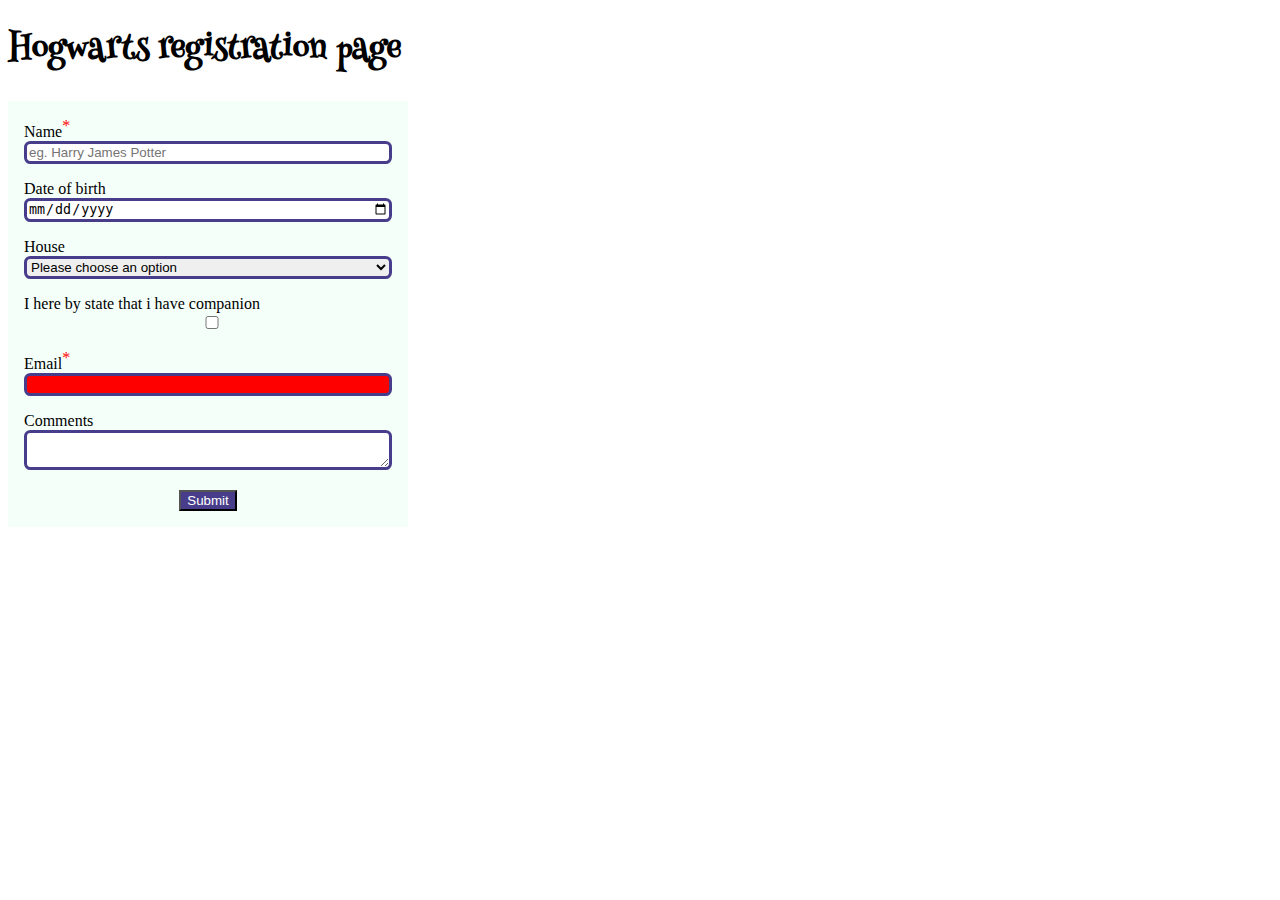
<file: webtech/11.11/index.html>
<!DOCTYPE html>
<html lang="en">
  <head>
    <meta charset="UTF-8" />
    <meta name="viewport" content="width=device-width, initial-scale=1.0" />
    <title>Document</title>
    <link rel="stylesheet" href="styles.css">
  </head>
  <body>
    <h1>Hogwarts registration page</h1>
    <form
      action="https://webhook.site/f01ebe8f-e2cf-48eb-96d1-74e7e255fbb6"
      method="post"
      class="fancy-form"
    >
<div>
      <label for="">Name</label>
      <input type="text" required placeholder="eg. Harry James Potter" />
    </div>
    <div>
      <label for="dob">Date of birth</label>
      <input type="date" name="dob" />
    </div>
    <div>
        <label for="house" id="house">House</label>
        <select name="house" id="house">
            <option value="">Please choose an option</option>
            <option value="Gryfindor">Gryfindor</option>
            <option value="Hufflepuff">Hufflepuff</option>
            <option value="Ravenclaw">Ravenclaw</option>
            <option value="Slytherin"></option>Slytherin</option>
        </select>
    </div>
    <div>
        <label for="has-pet">I here by state that i have companion</label>
        <input type="checkbox" id="has-pet" name="has-pet">
        <fieldset class="conditional">
            <legend>Companion pet</legend>
            <label for="species">species</label>
            <input type="text" name="pet-species">
            <label for="pet-name">Pet Name</label>
            <input type="text" name="pet-name" id="pet-name">
        </fieldset>
    </div>
    <div>
        <label for="email">Email</label>
        <input type="email" required name="email" type="email" pattern=".+@hogwarts.ac.uk">
    </div>
    <div>
        <label for="">Comments</label>
        <textarea name="comments" id="comments"></textarea>
    </div>
    <div>

      <button type="submit">Submit</button>
    </div>
</form>
    
  </body>
</html>
</file>
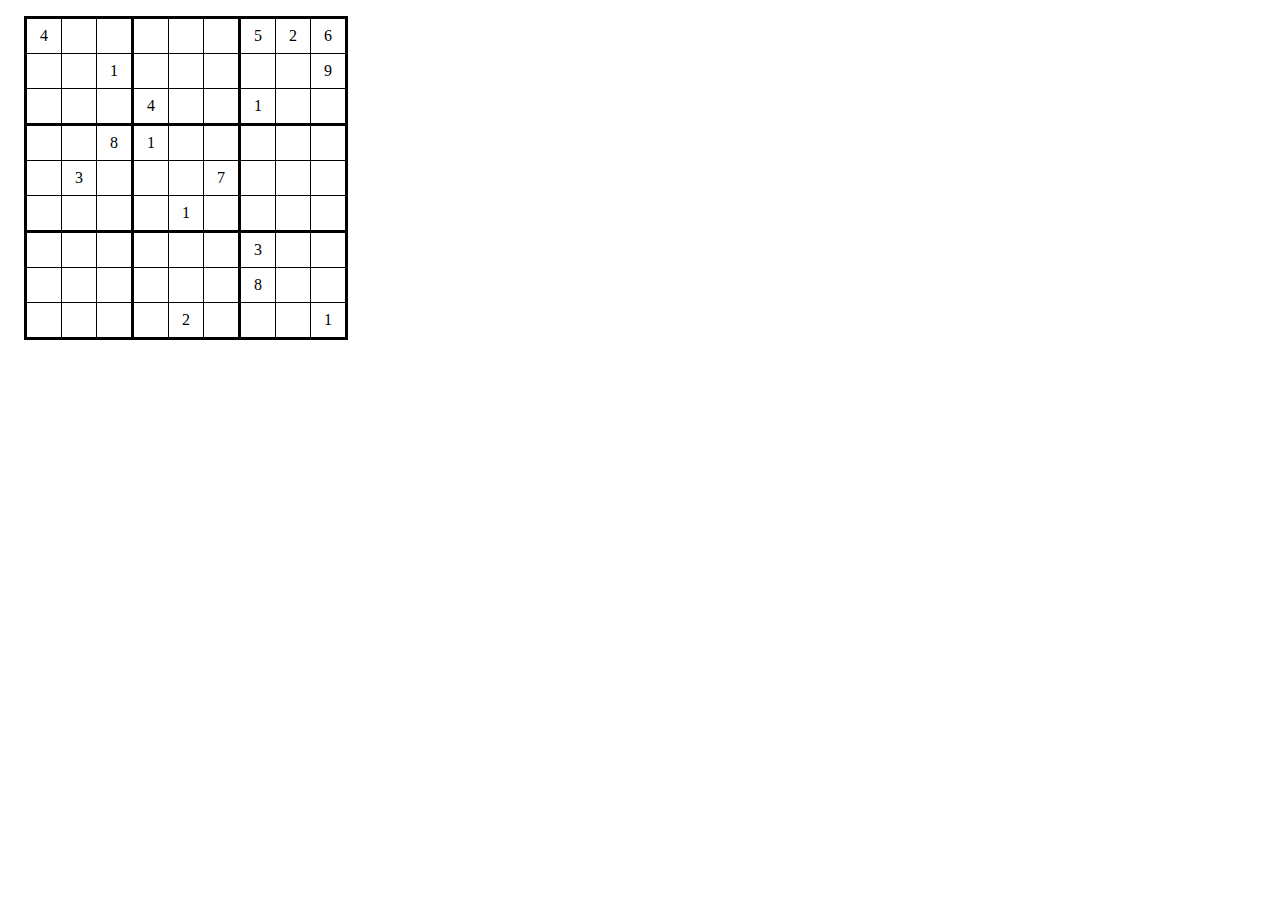
<file: webtech/11.04/sudoku.html>
<!DOCTYPE html>
<html lang="en">
  <head>
    <meta charset="UTF-8" />
    <meta name="viewport" content="width=device-width, initial-scale=1.0" />
    <title>Sudoku</title>
    <link rel="stylesheet" href="sudoku.css" />
    <script src="sudoku.js"></script>
  </head>
  <body>
    <table class="sudoku">
      <tbody>
        <tr>
          <td>4</td>
          <td></td>
          <td></td>
          <td></td>
          <td></td>
          <td></td>
          <td>5</td>
          <td>2</td>
          <td>6</td>
        </tr>
        <tr>
          <td></td>
          <td></td>
          <td>1</td>
          <td></td>
          <td></td>
          <td></td>
          <td></td>
          <td></td>
          <td>9</td>
        </tr>
        <tr>
          <td></td>
          <td></td>
          <td></td>
          <td>4</td>
          <td></td>
          <td></td>
          <td>1</td>
          <td></td>
          <td></td>
        </tr>
        <tr>
          <td></td>
          <td></td>
          <td>8</td>
          <td>1</td>
          <td></td>
          <td></td>
          <td></td>
          <td></td>
          <td></td>
        </tr>
        <tr>
          <td></td>
          <td>3</td>
          <td></td>
          <td></td>
          <td></td>
          <td>7</td>
          <td></td>
          <td></td>
          <td></td>
        </tr>
        <tr>
          <td></td>
          <td></td>
          <td></td>
          <td></td>
          <td>1</td>
          <td></td>
          <td></td>
          <td></td>
          <td></td>
        </tr>
        <tr>
          <td></td>
          <td></td>
          <td></td>
          <td></td>
          <td></td>
          <td></td>
          <td>3</td>
          <td></td>
          <td></td>
        </tr>
        <tr>
          <td></td>
          <td></td>
          <td></td>
          <td></td>
          <td></td>
          <td></td>
          <td>8</td>
          <td></td>
          <td></td>
        </tr>
        <tr>
          <td></td>
          <td></td>
          <td></td>
          <td></td>
          <td>2</td>
          <td></td>
          <td></td>
          <td></td>
          <td>1</td>
        </tr>
      </tbody>
    </table>
  </body>
</html>
</file>
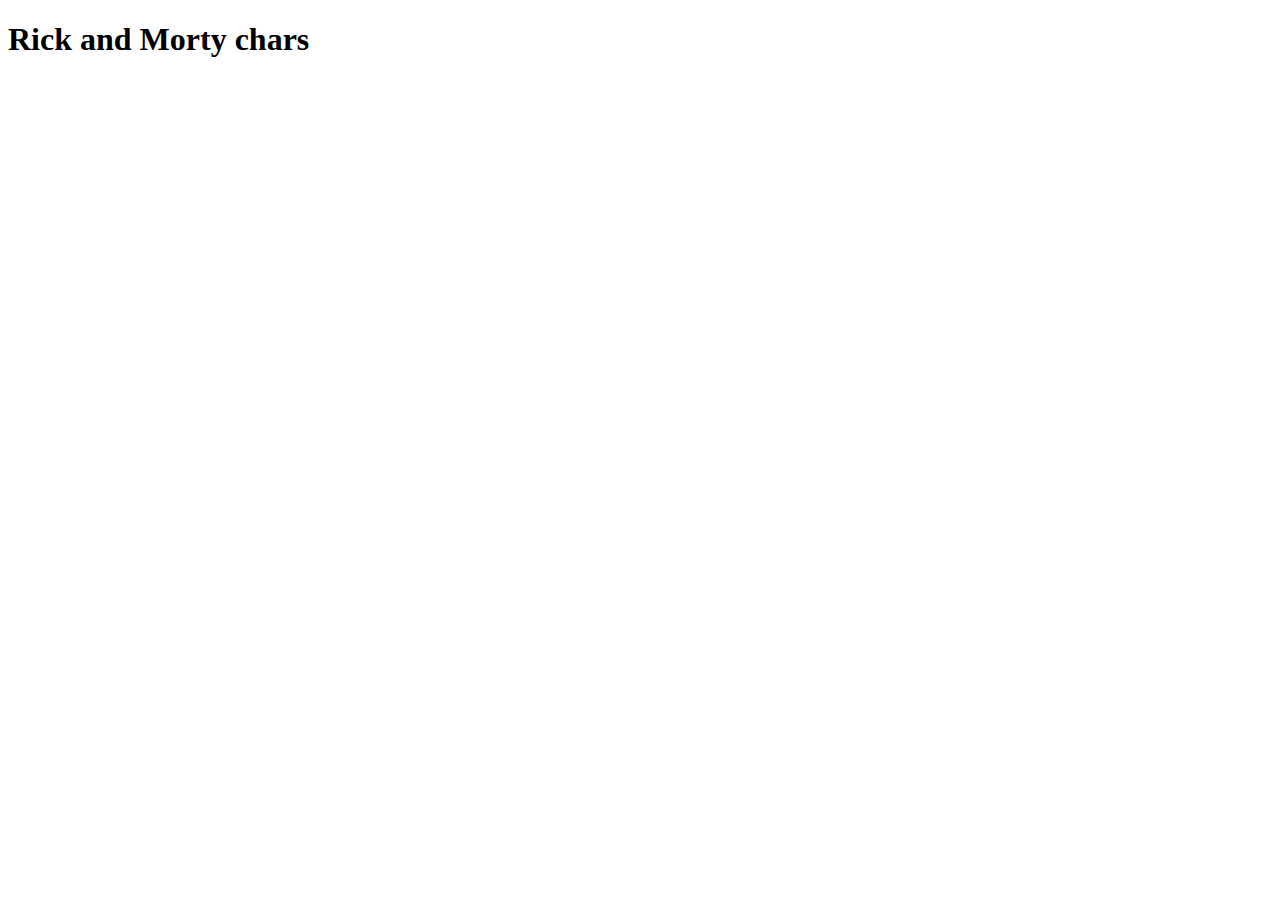
<file: webtech/11.11/rickandmorty.html>
<!DOCTYPE html>
<html lang="en">
  <head>
    <meta charset="UTF-8" />
    <meta name="viewport" content="width=device-width, initial-scale=1.0" />
    <title>Document</title>
    <script src="script.js"></script>
  </head>
  <body>
    <h1>Rick and Morty chars</h1>
  </body>
</html>
</file>
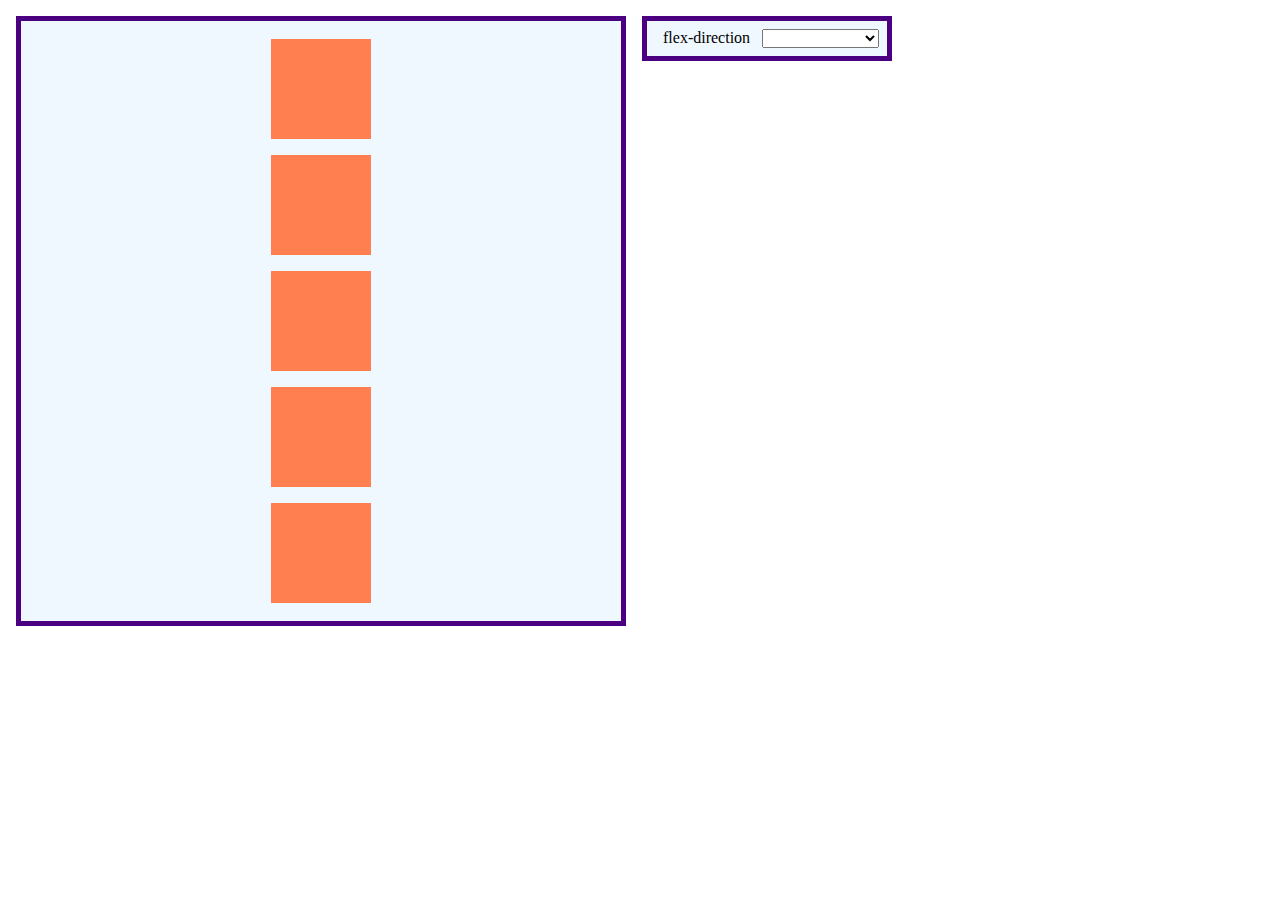
<file: webtech/11.25/flexbox.html>
<!DOCTYPE html>
<html lang="en">
  <head>
    <meta charset="UTF-8" />
    <meta name="viewport" content="width=device-width, initial-scale=1.0" />
    <title>Document</title>
    <script src="main.js"></script>
    <link rel="stylesheet" href="styles.css" />
  </head>
  <body>
    <div class="main-container">
      <div class="test-container">
        <div class="item"></div>
        <div class="item"></div>
        <div class="item"></div>
        <div class="item"></div>
        <div class="item"></div>
      </div>
      <div class="controller">
        <label for="flex-direction-select"> flex-direction</label>
        <select name="flex-direction-select" class="flex-direction-select">
          <option value="initial"></option>
          <option value="column">Column</option>
          <option value="column-reverse">Column-reverse</option>
          <option value="row">Row</option>
          <option value="row-reverse">Row-reverse</option>
        </select>
      </div>
    </div>
  </body>
</html>
</file>
<file: webtech/11.11/styles.css>
@import url("https://fonts.googleapis.com/css2?family=Henny+Penny&display=swap");
h1 {
  font-family: "Henny Penny", system-ui;
}
form.fancy-form {
  background-color: mintcream;
  max-width: 50%;
  width: 400px;
  overflow: hidden;
}
form.fancy-form div {
  margin: 1em;
}
form.fancy-form label:has(+ :is(input, select, textarea)[required])::after {
  content: "*";
  color: red;
  vertical-align: super;
}
form.fancy-form input[type="checkbox"]:not(:checked) + fieldset.conditional {
  display: none;
}

form.fancy-form label {
  display: block;
}
form.fancy-form :is(input, select, textarea) {
  border: medium solid darkslateblue;
  border-radius: 0.4rem;
  width: 100%;
  box-sizing: border-box;
}

form.fancy-form > div:has(button[type="submit"]) {
  text-align: center;
}

button {
  background-color: darkslateblue;
  color: white;
}
form.fancy-form input[type="email"]:invalid {
  background-color: red;
}
</file>
<file: webtech/11.04/sudoku.css>
.sudoku {
  margin: 1em;
  border: medium solid black;
  border-collapse: collapse;
}
.sudoku td {
  border: thin solid black;
  width: 2rem;
  height: 2rem;
  text-align: center;
}

tbody > tr:nth-child(3n) td {
  border-bottom: medium solid black;
}
tbody :nth-child(3n) {
  border-right: medium solid black;
}
</file>
<file: webtech/11.25/styles.css>
.main-container {
  display: flex;
}
.test-container,
.controller {
  background-color: aliceblue;
  border: thick solid indigo;
  margin: 0.5rem;
}
.test-container {
  width: 600px;
  height: 600px;
  display: flex;
  flex-direction: column;
  flex-wrap: wrap;
  align-items: center;
  justify-content: center;
  gap: 1rem;
}
.controller {
  padding: 0.5rem;
  align-self: start;
}
.controller > label {
  margin: 0.5rem;
}
.test-container > .item {
  height: 100px;
  width: 100px;
}
.test-container .item:nth-child(odd) {
  background-color: coral;
}
.test-container .item:nth-child(even) {
  background-color: coral;
}
</file>
